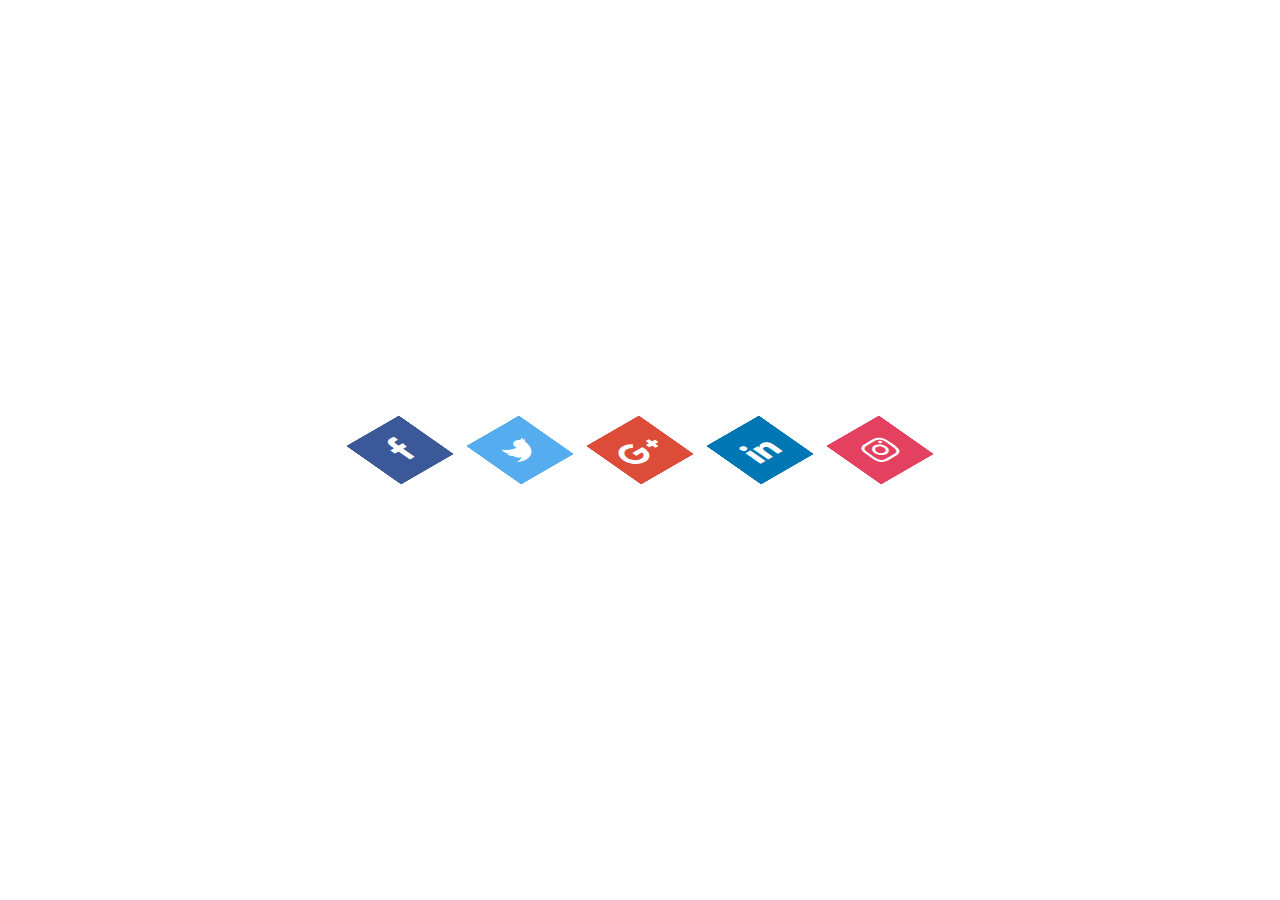
<file: dia1/index.html>
<!DOCTYPE html>
<html lang="pt-br">
<head>
    <meta charset="UTF-8">
    <meta name="viewport" content="width=device-width, initial-scale=1.0">
    <meta name="descripition" content="DesafioCSS">
    <meta name="author" content="Juliana Ribeiro">
    <meta name="keywords" content="CSS">
    <title>Ícone de mídia social em camadas </title>
    <link rel="stylesheet" type="text/css" href="style.css">
    <link rel="stylesheet" href="https://stackpath.bootstrapcdn.com/font-awesome/4.7.0/css/font-awesome.min.css" integrity="sha384-wvfXpqpZZVQGK6TAh5PVlGOfQNHSoD2xbE+QkPxCAFlNEevoEH3Sl0sibVcOQVnN" crossorigin="anonymous">
</head>
<body>
    <ul>
        <li>
            <a href="#">
                <!--Efeito Sanfona-->
                <span></span>
                <span></span>
                <span></span>
                <span></span>
                <!--/Efeito Sanfona-->
                <span class="fa fa-facebook" aria-hidden="true"></span>
            </a>
        </li>
        <li>
            <a href="#">
                <span></span>
                <span></span>
                <span></span>
                <span></span>
                <span class="fa fa-twitter" aria-hidden="true"></span>
            </a>
        </li>
        <li>
            <a href="#">
                <span></span>
                <span></span>
                <span></span>
                <span></span>
                <span class="fa fa-google-plus" aria-hidden="true"></span>
            </a>
        </li>
        <li>
            <a href="#">
                <span></span>
                <span></span>
                <span></span>
                <span></span>
                <span class="fa fa-linkedin" aria-hidden="true"></span>
            </a>
        </li>
        <li>
            <a href="#">
                <span></span>
                <span></span>
                <span></span>
                <span></span>
                <span class="fa fa-instagram" aria-hidden="true"></span>
            </a>
        </li>
    </ul>
    
</body>
</html>
</file>
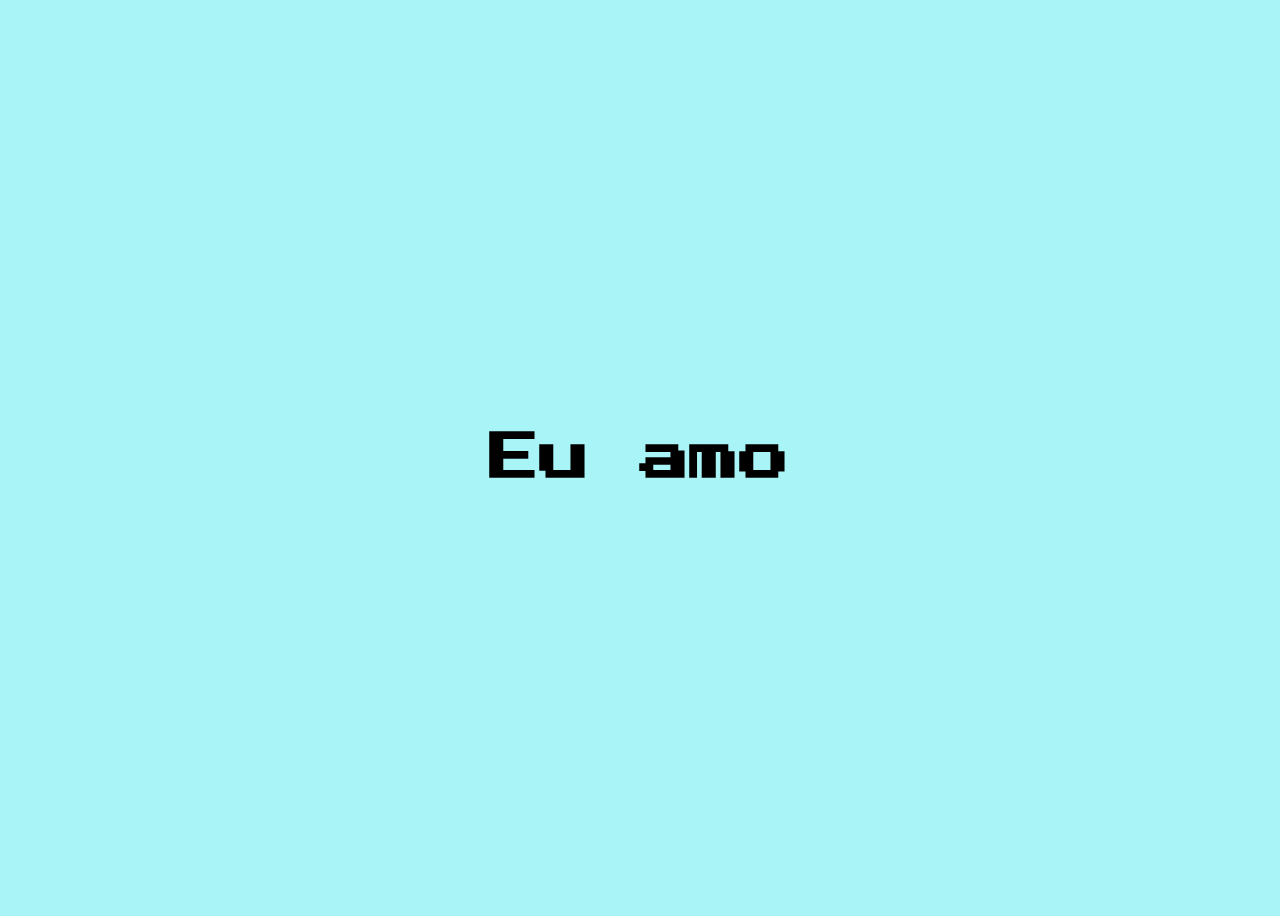
<file: dia10/index.html>
<!DOCTYPE html>
<html lang="pt-br">
<head>
    <meta charset="UTF-8">
    <meta name="viewport" content="width=device-width, initial-scale=1.0">
    <link rel="stylesheet" href="style.css">
    <title>EU AMO</title>
    <link href="https://fonts.googleapis.com/css2?family=Press+Start+2P&display=swap" rel="stylesheet">

</head>
<body>
    <h1>Eu amo <span></span></h1>
</body>
</html>
</file>
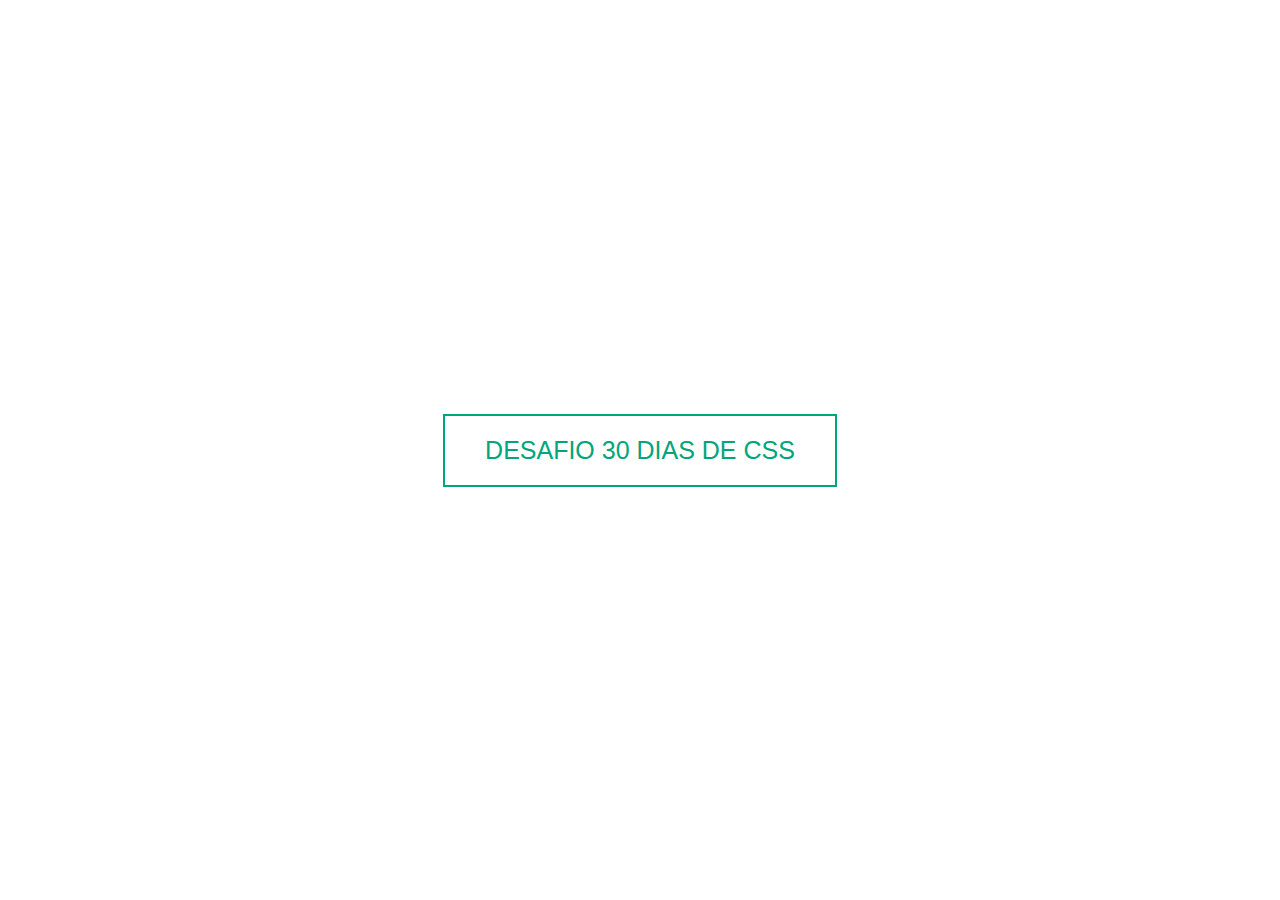
<file: dia11/index.html>
<!DOCTYPE html>
<html lang="pt-br">
<head>
    <meta charset="UTF-8">
    <meta name="author" content="Juliana Ribeiro">
    <meta name="viewport" content="width=device-width, initial-scale=1.0">
    <link rel="stylesheet" href="style.css">
    <title>Botão com efeito hover</title>
</head>
<body>
    <button class="btn">Desafio 30 dias de CSS</button>
    
</body>
</html>
</file>
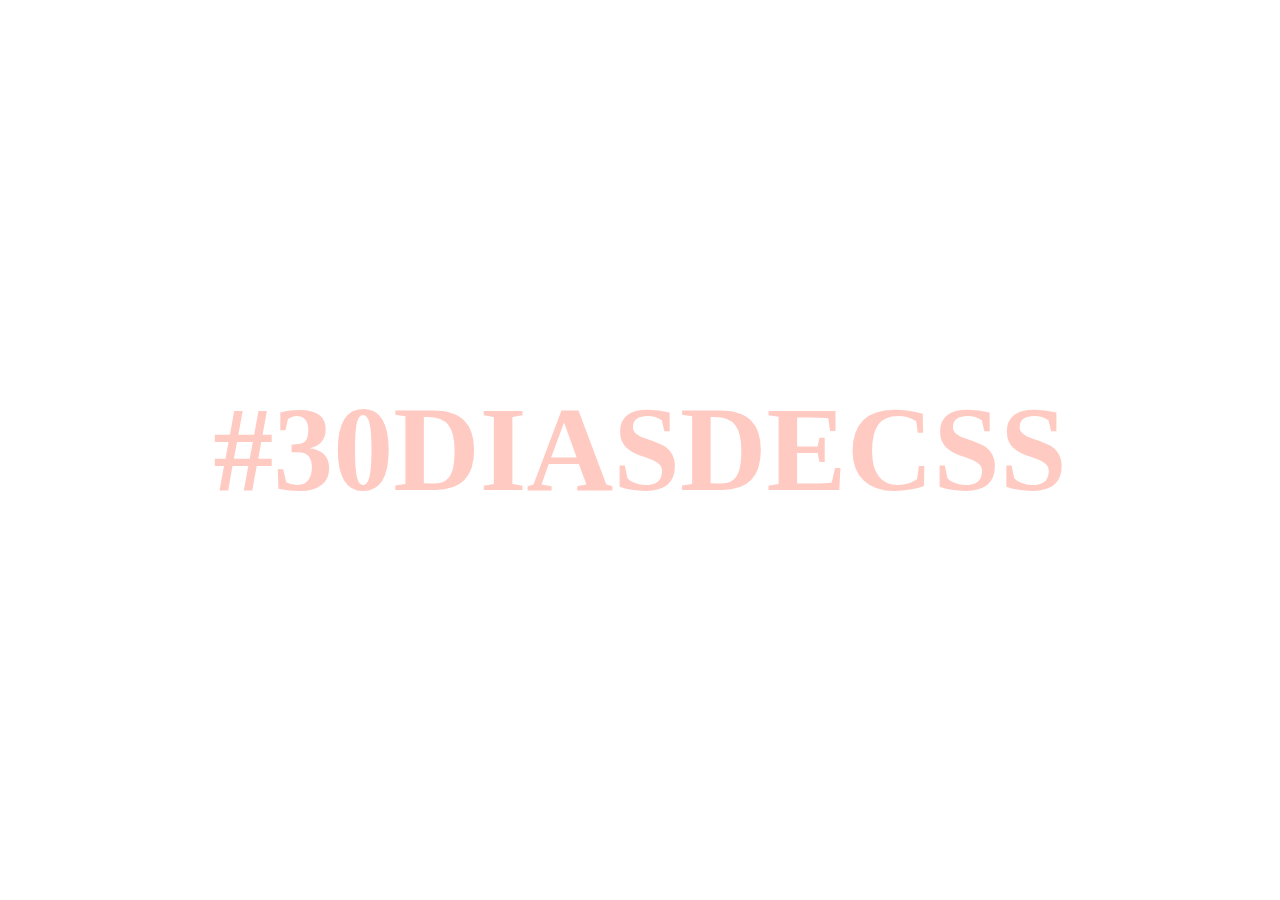
<file: dia12/index.html>
<!DOCTYPE html>
<html lang="pt-br">
<head>
    <meta charset="UTF-8">
    <meta name="viewport" content="width=device-width, initial-scale=1.0">
    <link rel="stylesheet" href="style.css">
    <title>Efeito preenchimento </title>
</head>
<body>
    <h1>#30diasdeCSS</h1>
</body>
</html>
</file>
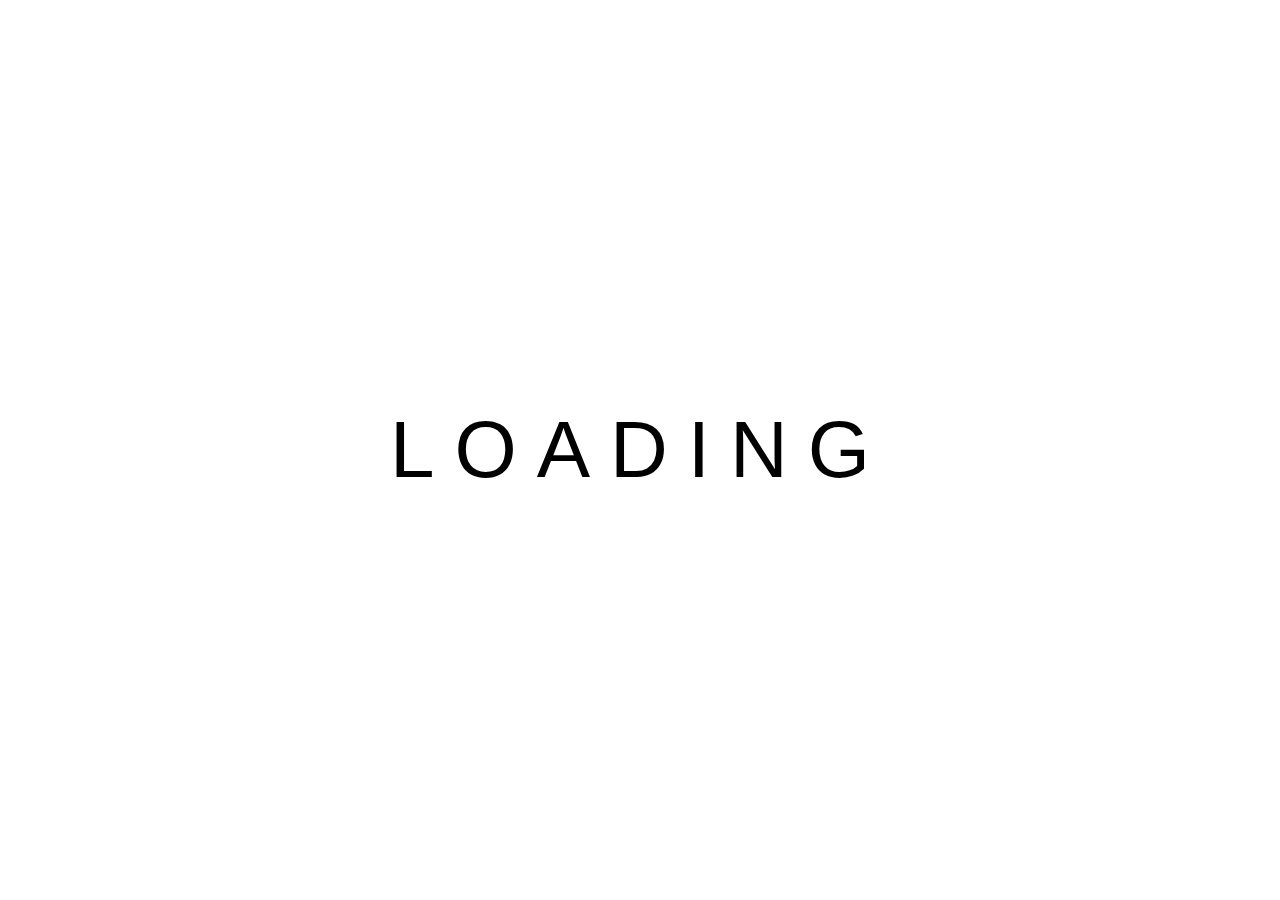
<file: dia13/index.html>
<!DOCTYPE html>
<html lang="pt-br">
<head>
    <meta charset="UTF-8">
    <meta name="viewport" content="width=device-width, initial-scale=1.0">
    <link rel="stylesheet" href="style.css">
    <title>Loading</title>
</head>
<body>
    <ul>
        <li>L</li>
        <li>O</li>
        <li>A</li>
        <li>D</li>
        <li>I</li>
        <li>N</li>
        <li>G</li>
    </ul>
    
</body>
</html>
</file>
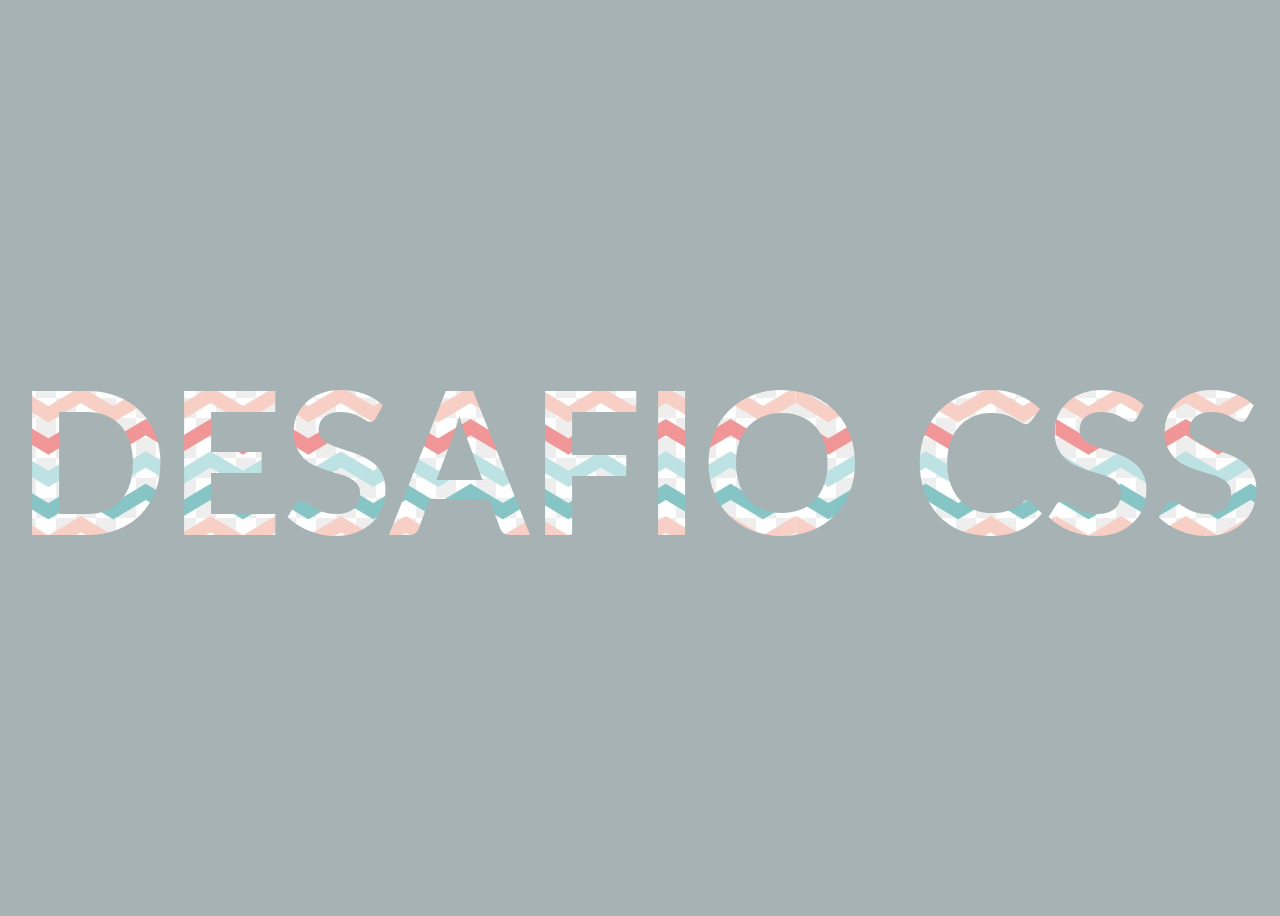
<file: dia14/index.html>
<!DOCTYPE html>
<html lang="pt-br">
    
<head>
    <meta charset="UTF-8">
    <meta name="viewport" content="width=device-width, initial-scale=1">
    <title></title>
    <link rel="stylesheet" href="style.css" type="text/css" media="all">
    <link href="https://fonts.googleapis.com/css?family=Lato:400,700" rel="stylesheet">
    
</head>

<body>

<h1>Desafio CSS</h1>
  
</body>
</html>
</file>
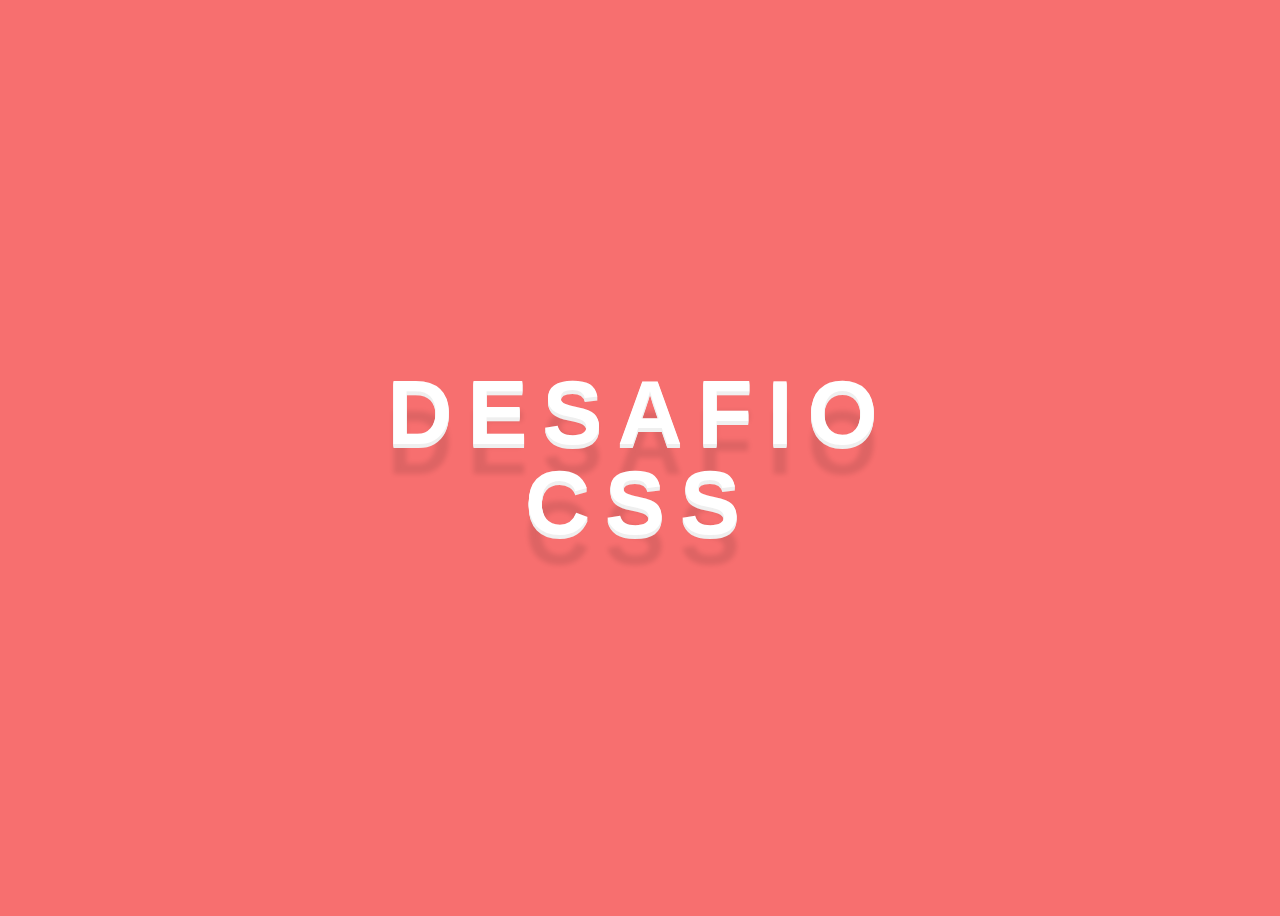
<file: dia15/index.html>
<!DOCTYPE html>
<html lang="en">
<head>
    <meta charset="UTF-8">
    <meta name="viewport" content="width=device-width, initial-scale=1.0">
    <link rel="stylesheet" href="style.css">
    <title>Texto </title>
</head>
<body>
    <h1>DESAFIO <br> CSS</h1>
</body>
</html>
</file>
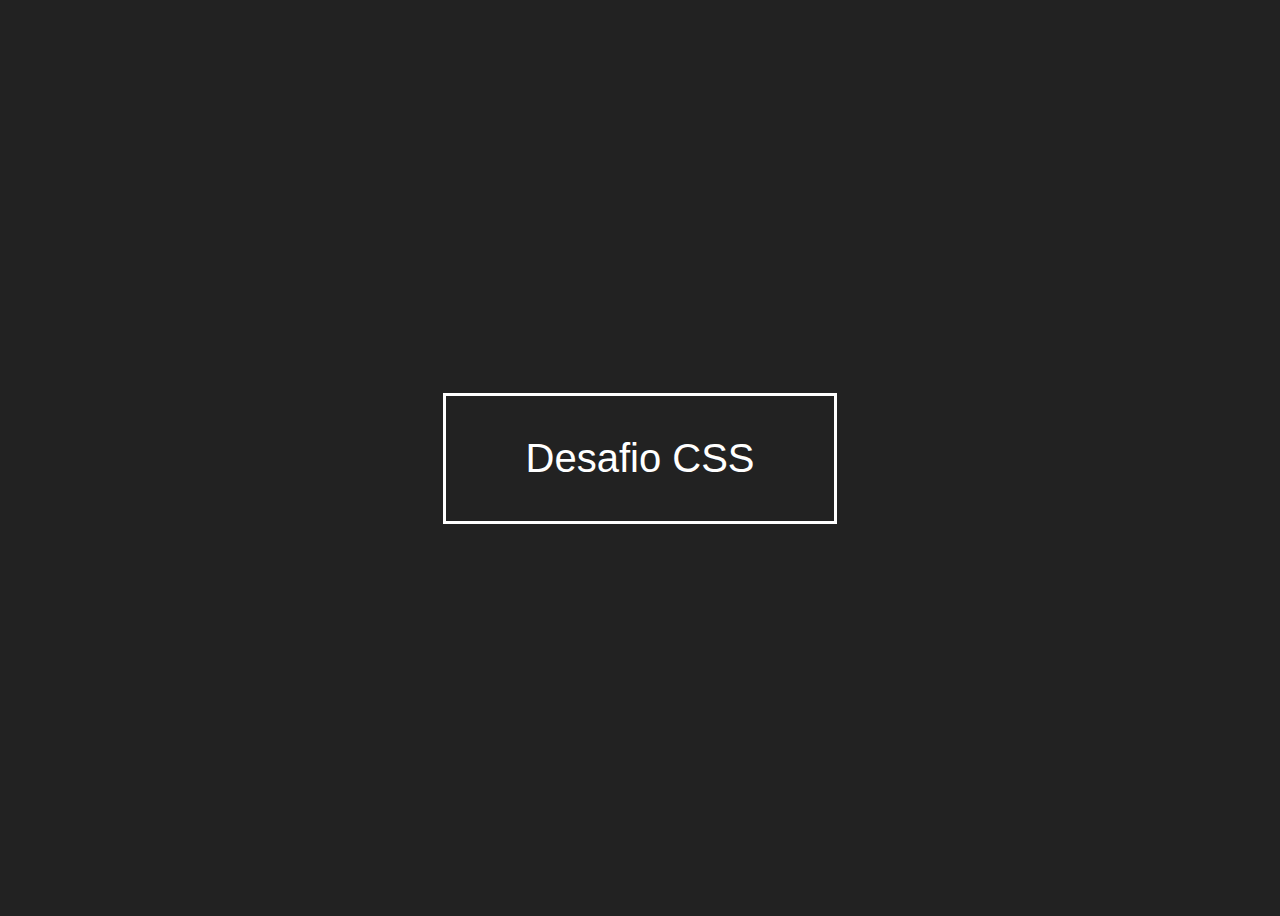
<file: dia16/index.html>
<!DOCTYPE html>
<html lang="pt-br">
<head>
    <meta charset="UTF-8">
    <meta name="viewport" content="width=device-width, initial-scale=1.0">
    <link rel="stylesheet" href="style.css">
    <title>Botão - desafio 16 </title>
</head>
<body>
    <a href="#">Desafio CSS</a>
</body>
</html>
</file>
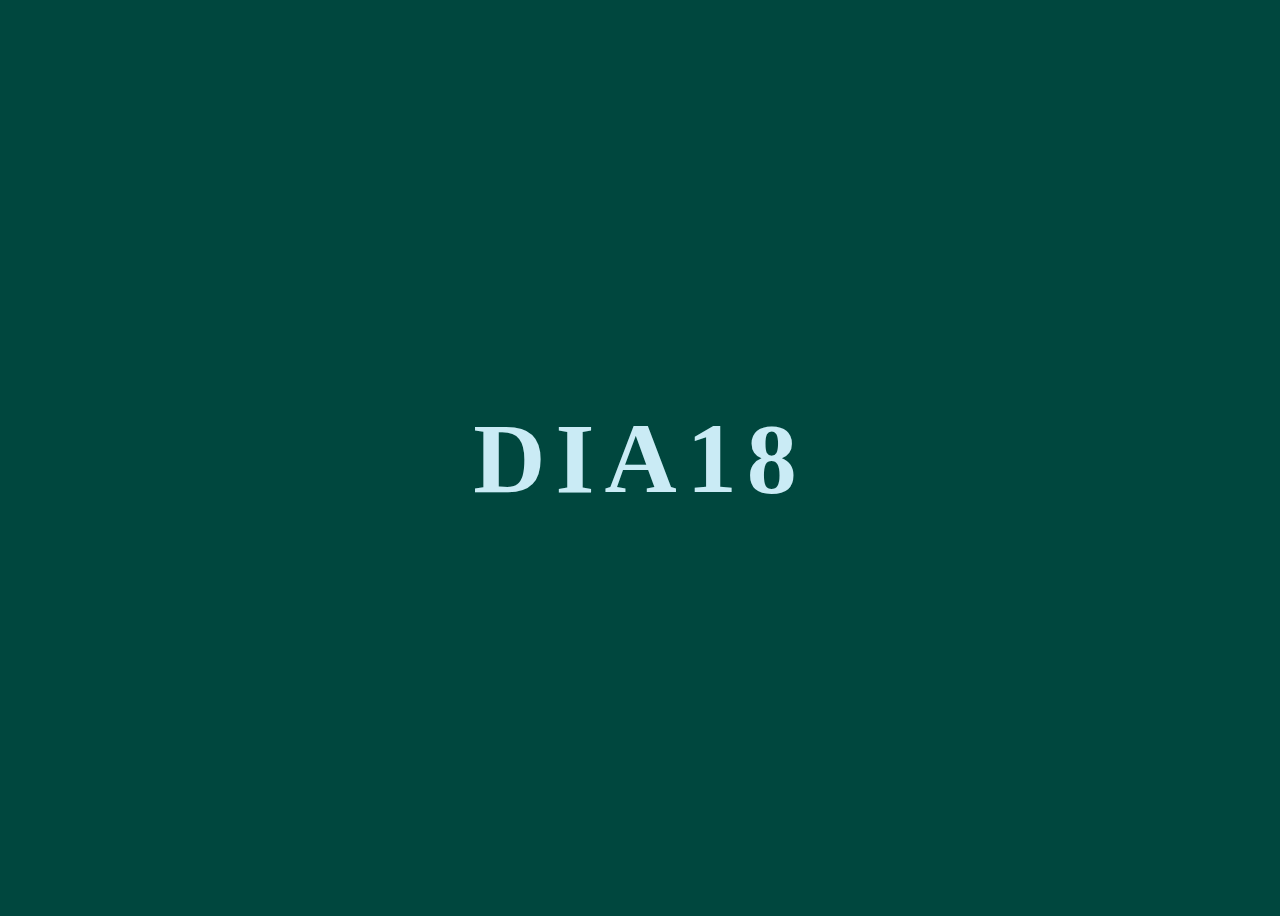
<file: dia18/index.html>
<!DOCTYPE html>
<html lang="pt-br">
    
<head>
    <meta charset="UTF-8">
    <meta name="viewport" content="width=device-width, initial-scale=1">
    <link rel="stylesheet" href="style.css" type="text/css" media="all">
    <title>Dia 18</title>

    
</head>

<body>

  <ul>
  	<li>D</li>
  	<li>I</li>
    <li>A</li>
  	<li>1</li>
  	<li>8</li>
  </ul>
  
</body>
</html>
</file>
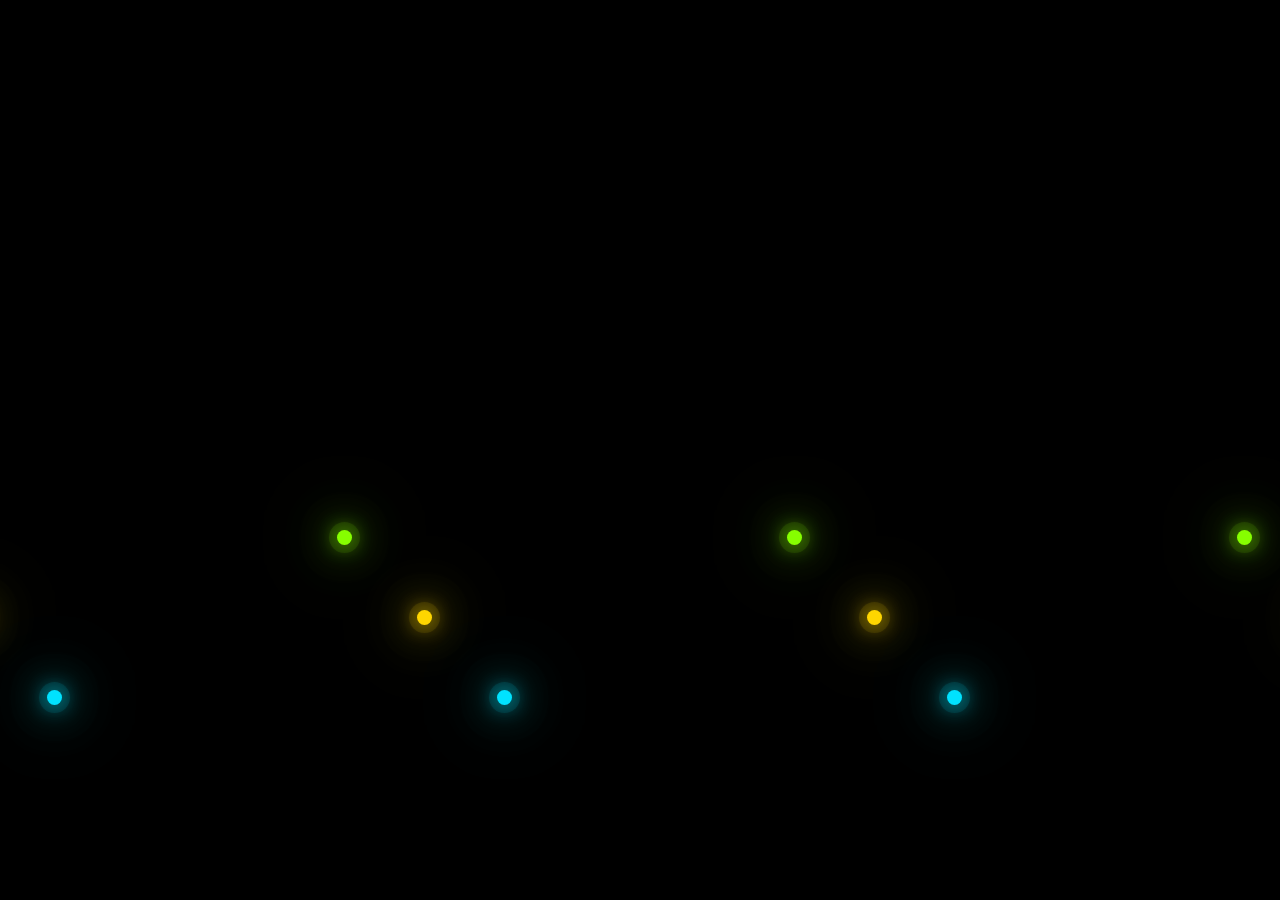
<file: dia19/index.html>
<!DOCTYPE html>
<html lang="pt-br">
<head>
    <meta charset="UTF-8">
    <meta name="viewport" content="width=device-width, initial-scale=1.0">
    <link rel="stylesheet" href="style.css">
    <title>Dia 19</title>
</head>
<body>
    <div class="brilho">
        <span style="--i:1;"></span>
        <span style="--i:2;"></span>
        <span style="--i:3;"></span>
    </div>
    <div class="brilho">
        <span style="--i:1;"></span>
        <span style="--i:2;"></span>
        <span style="--i:3;"></span>
    </div>
    <div class="brilho">
        <span style="--i:1;"></span>
        <span style="--i:2;"></span>
        <span style="--i:3;"></span>
    </div>
    <div class="brilho">
        <span style="--i:1;"></span>
        <span style="--i:2;"></span>
        <span style="--i:3;"></span>
    </div>
    <div class="brilho">
        <span style="--i:1;"></span>
        <span style="--i:2;"></span>
        <span style="--i:3;"></span>
    </div>

</body>
</html>
</file>
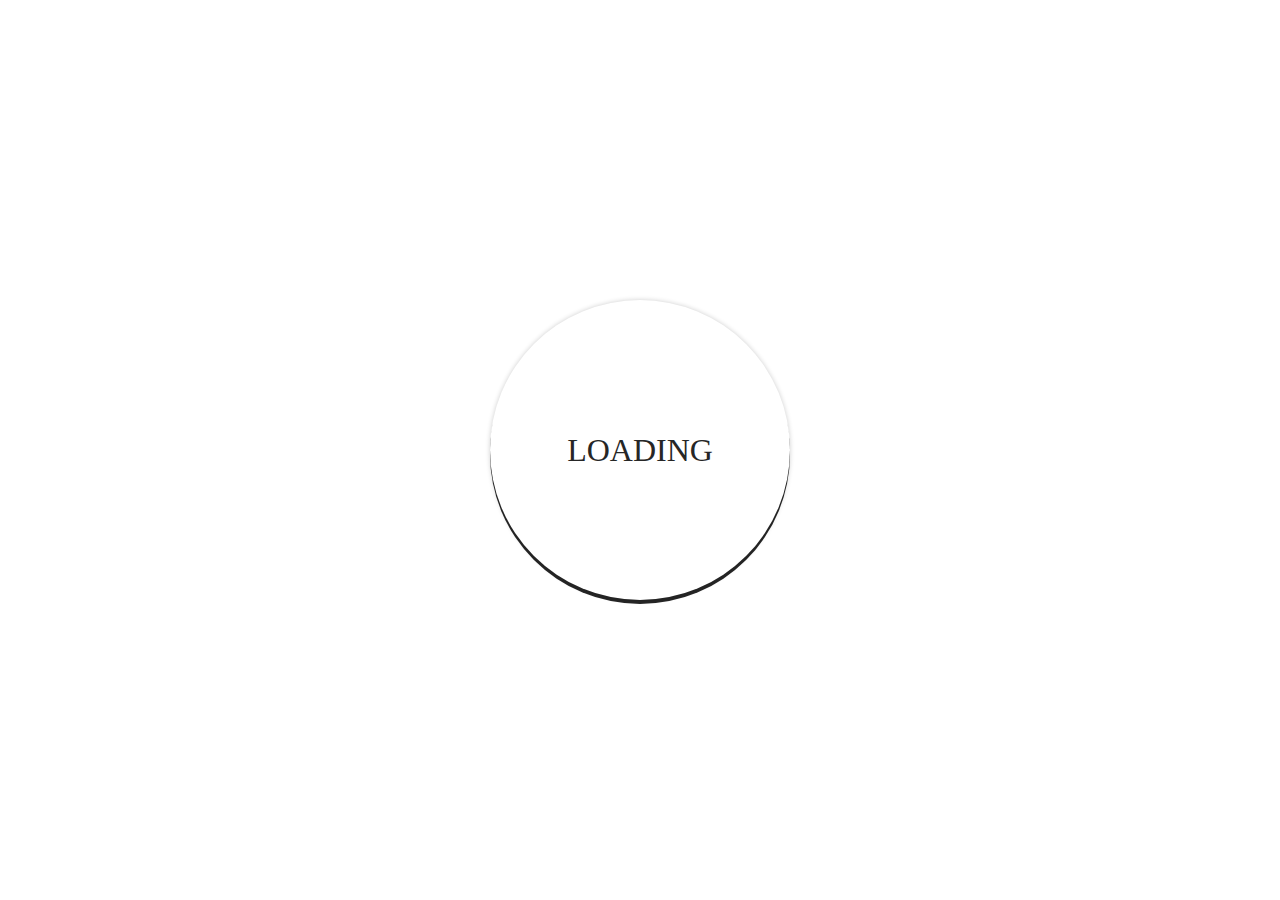
<file: dia2/index.html>
<!DOCTYPE html>
<html lang="pt-br">
<head>
    <meta charset="UTF-8">
    <meta name="description" content="loader ring">
    <meta name="keywords" content="loader ring, css">
    <meta name="autho" content="Juliana Ribeiro">
    <meta name="viewport" content="width=device-width, initial-scale=1.0">
    <link rel="stylesheet" type="text/css" href="style.css">
    <title>Document</title>
</head>
<body>
    <div class="center">
        <div class="text">LOADING</div>
        <div class="ring"></div>
    </div>
    
</body>
</html>
</file>
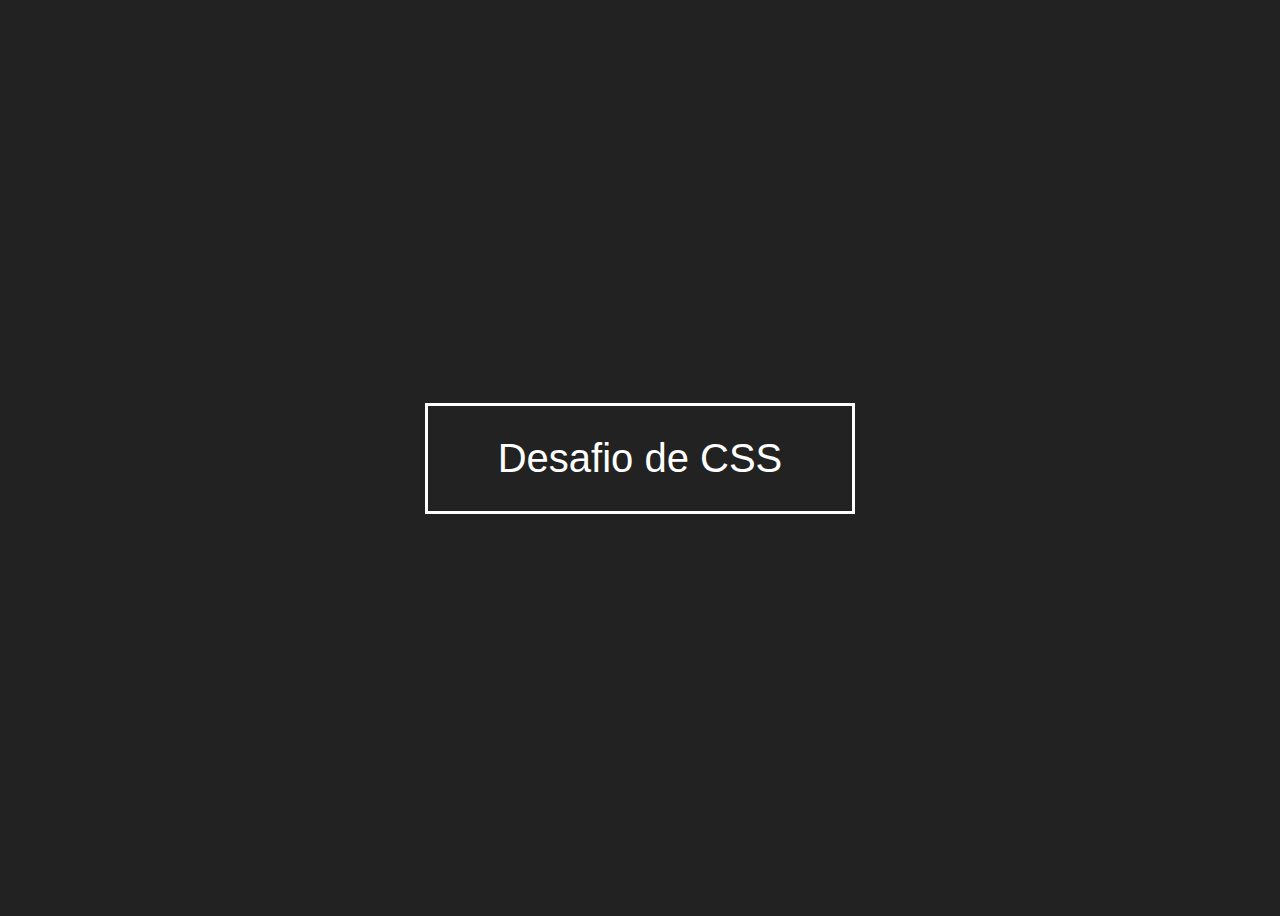
<file: dia20/index.html>
<!DOCTYPE html>
<html lang="pt-br">
<head>
    <meta charset="UTF-8">
    <meta name="viewport" content="width=device-width, initial-scale=1.0">
    <link rel="stylesheet" href="style.css">
    <title>Dia 20</title>
</head>
<body>
    <a href="#">Desafio de CSS</a>
</body>
</html>
</file>
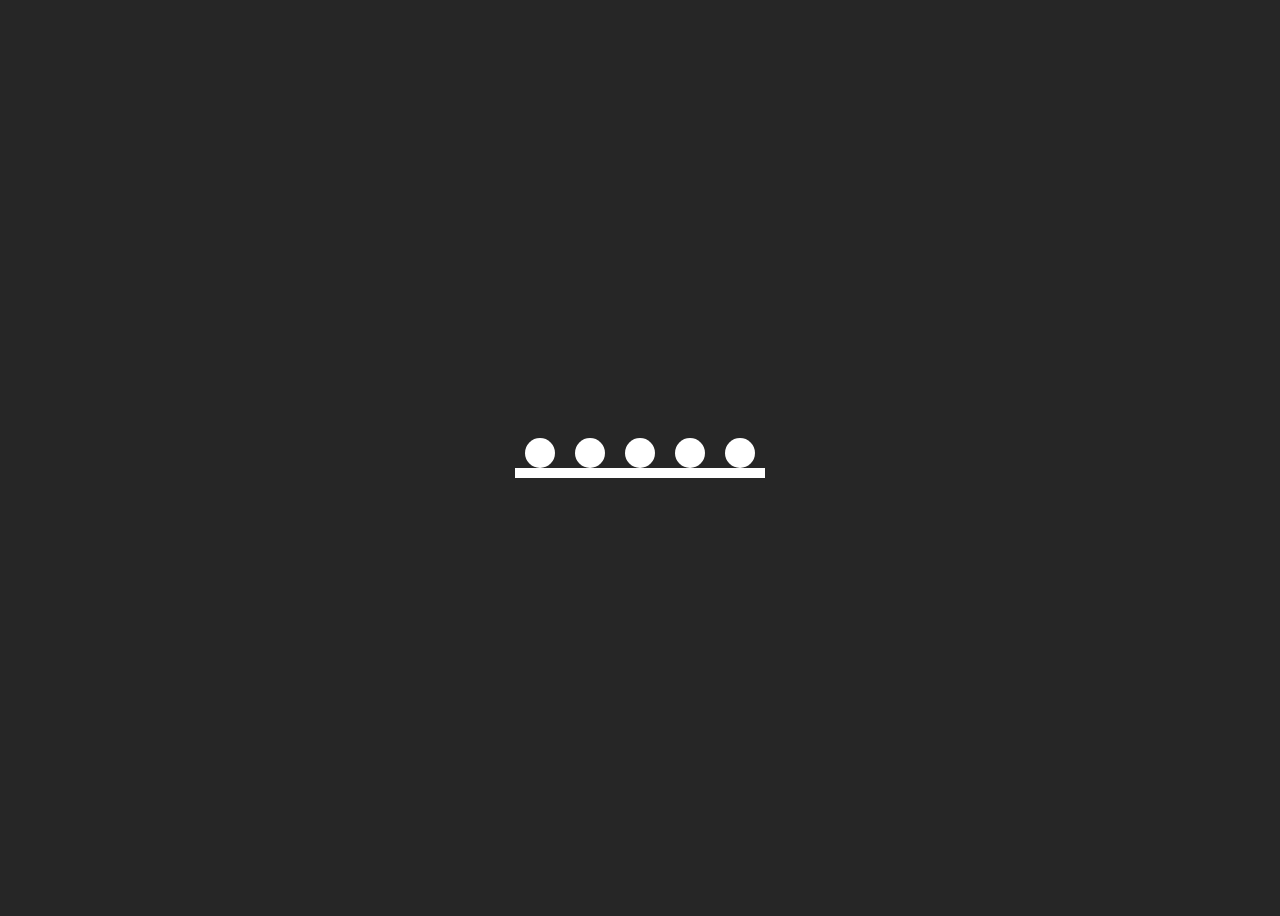
<file: dia21/index.html>
<!DOCTYPE html>
<html lang="pt-br">
    
<head>
    <meta charset="UTF-8">
    <meta name="viewport" content="width=device-width, initial-scale=1">
    <title>dia 21</title>
    <link rel="stylesheet" href="style.css" type="text/css" >

</head>

<body>

    <ul>
        <li></li>
        <li></li>
        <li></li>
        <li></li>
        <li></li>
    </ul>
  
</body>
</html>
</file>
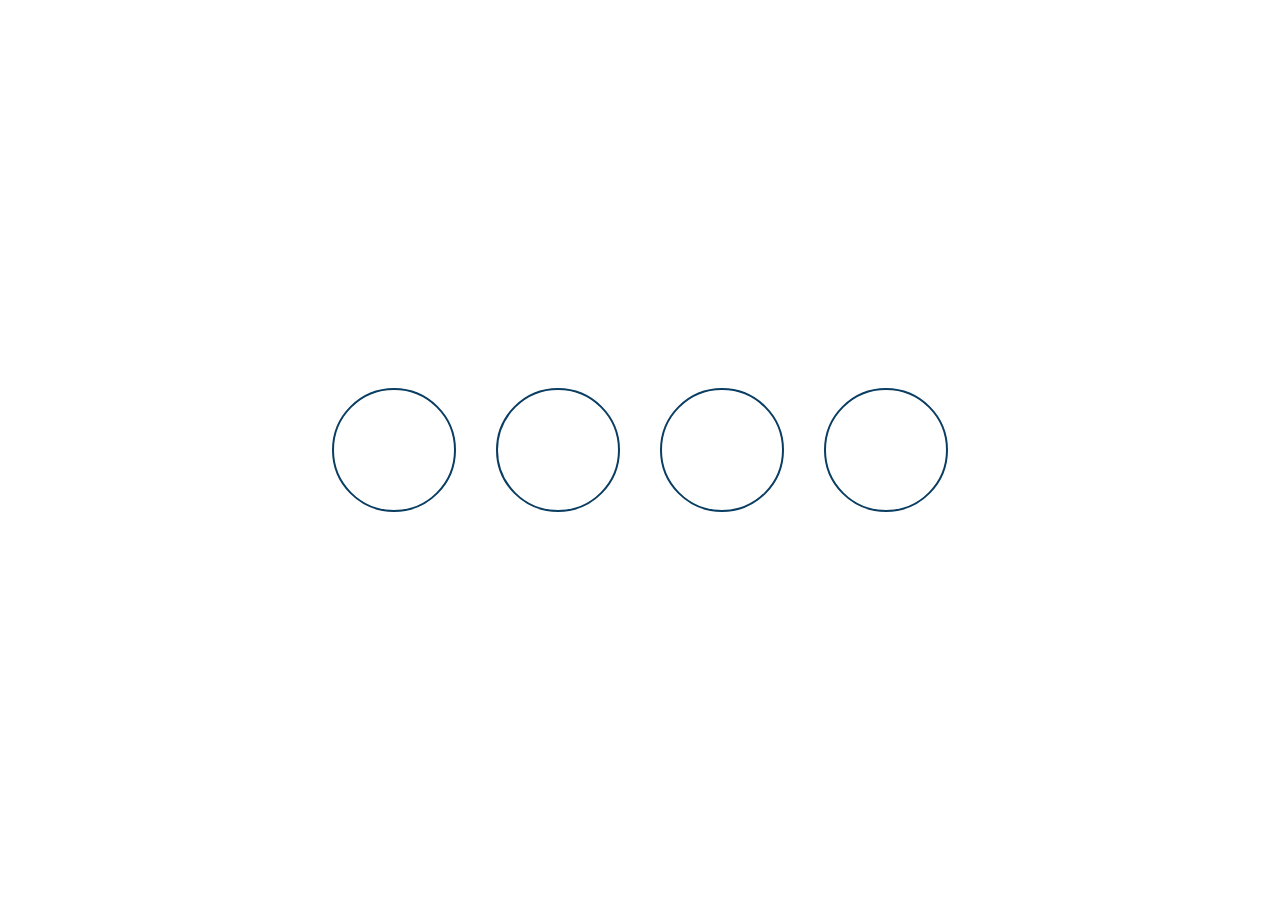
<file: dia22/index.html>
<!DOCTYPE html>
<html lang="en-US">
    
<head>
    <meta charset="UTF-8">
    <meta name="viewport" content="width=device-width, initial-scale=1">
    <title>dia 22 </title>
    <link rel="stylesheet" href="style.css" type="text/css" media="all">
    <link rel="stylesheet" href="https://use.fontawesome.com/releases/v5.4.2/css/all.css" integrity="sha384-/rXc/GQVaYpyDdyxK+ecHPVYJSN9bmVFBvjA/9eOB+pb3F2w2N6fc5qB9Ew5yIns" crossorigin="anonymous">

   
</head>

<body>

	<ul>
		<li><i class="fas fa-heart"></i></li>
		<li><i class="fas fa-glass-martini"></i></li>
		<li><i class="fas fa-globe"></i></li>
		<li><i class="fas fa-gift"></i></li>
	</ul>

</body>
</html>
</file>
<file: dia1/style.css>
body
{
    margin: 0;
    padding: 0;
    height: 100vh;
    display: flex;
    align-items: center;
    justify-content: center;
}
ul
{
    position: relative;
    margin: 0;
    padding: 0;
    display: flex;
}
ul li 
{
    position: relative;
    list-style: none;
    width: 60px;
    height: 60px;
    margin: 0 30px;
    transform: rotate(-30deg) skew(25deg);
    background: #ccc;
}
ul li span
{
    position: absolute;
    top: 0;
    left: 0;
    width: 100%;
    height: 100%;
    background: #000;
    transition: 0.5s;
    display: flex !important;
    align-items: center;
    justify-content: center;
    color: #fff;
    font-size: 30px !important;
}
ul li:hover span
{
    box-shadow: -1px 1px 1px rgba(0,0,0,.1);
}
ul li:hover span:nth-child(5)
{
    transform: translate(40px, -40px);
    opacity: 1;
}
ul li:hover span:nth-child(4)
{
    transform: translate(30px, -30px);
    opacity: 0.8;
}
ul li:hover span:nth-child(3)
{
    transform: translate(20px, -20px);
    opacity: 0.6;
}
ul li:hover span:nth-child(2)
{
    transform: translate(10px, -10px);
    opacity: 0.4;
}
ul li:hover span:nth-child(1)
{
    transform: translate(0,0);
    opacity: .2;
}
ul li:nth-child(1) span
{
    background: #3b5999;
}
ul li:nth-child(2) span
{
    background: #55acee;
}
ul li:nth-child(3) span
{
    background: #dd4b39;
}
ul li:nth-child(4) span
{
    background: #0077b5;
}
ul li:nth-child(5) span
{
    background: #e4405f;
}
</file>
<file: dia10/style.css>
body
{
    height: 100vh;
    display: flex;
    justify-content: center;
    align-items: center;
    background-color: rgb(168, 244, 247);
}
h1
{
    color: rgb(0, 0, 0);
    font-size: 50px;
    font-family: 'Press Start 2P', cursive;
}
span::before
{
    content: '';
    animation: word-swith 3s infinite;
}

@keyframes word-swith 
{
    0% {content: '💻'}

    50%{content: '🍕';}

    100%{content: '🎮';}
}
</file>
<file: dia11/style.css>
body
{
    margin: 0;
    display: flex;
    align-items: center;
    justify-content: center;
    height: 100vh;
    font-family: sans-serif;
}
.btn
{
    border: 2px solid rgb(0, 165, 124);
    background: none;
    color: rgb(0, 165, 124);
    padding: 20px 40px;
    font-size: 25px;
    text-transform: uppercase;
    cursor: pointer;
    transition: all 0.5s;
    position: relative;
    overflow: hidden;
}
.btn:hover
{
    color: white;
}
.btn::before
{
    content: "";
    position: absolute;
    top: 0;
    left: 0;
    width: 100%;
    height: 100%;
    background: rgb(0, 165, 124);
    z-index: -1;
    border-radius: 0 0 50% 50%;
    height: 0%;
    transition: all 0.5s;
}
.btn:hover::before{
    height: 190%;
}
</file>
<file: dia12/style.css>
body
{
    margin: 0;
    display: flex;
    align-items: center;
    justify-content: center;
    height: 100vh;
    font-family: sans-serif;
}
h1
{
    margin: 0;
    padding: 0;
    font-family: verdana;
    font-size: 120px;
    color: rgba(255, 99, 71, 0.336);
    text-transform: uppercase;
    position: relative;
}
h1::before 
{
    content: "#30diasdeCSS";
    position: absolute;
    top: 0%;
    left: 0%;
    color: tomato;
    width: 0%;
    overflow: hidden;
    transition: all 0.6s;
}
h1:hover::before
{
    width: 100%;
}
</file>
<file: dia13/style.css>
body
{
    margin: 0;
    display: flex;
    align-items: center;
    justify-content: center;
    height: 100vh;
    font-family: sans-serif;
}

ul
{
    margin: 0;
    padding: 0;
    display: flex;
}

ul li
{
    list-style: none;
    font-size: 80px;
    letter-spacing: 20px;
    animation: loading 3s linear infinite
}

@keyframes loading
{
    0%
{ 
    color: red;
    transform: translateX(-50px);
    letter-spacing: 20px;
    opacity: 0;
}
    10% 
{
    opacity: 1;
}
    50% 
{ 
    letter-spacing: -20px;
    opacity: 1;
}
    100% 
{
    color: blue;
    transform: translateX(50px);
    letter-spacing: 20px;
    opacity: 0;
}
}

ul li:nth-child(1)
{
    animation-delay: 0s;
}
ul li:nth-child(2)
{
    animation-delay: 0.2s;
}
ul li:nth-child(3)
{
    animation-delay: 0.4s;
}
ul li:nth-child(4)
{
    animation-delay: 0.6s;
}
ul li:nth-child(5)
{
    animation-delay: 0.8s;
}
ul li:nth-child(6)
{
    animation-delay: 1s;
}
ul li:nth-child(7)
{
    animation-delay: 1.2s;
}
</file>
<file: dia14/style.css>
body {
	height: 100vh;
	display: flex;
	justify-content: center;
	align-items: center;
	font-family: 'Lato', sans-serif;
	background-color: rgba(10, 43, 48, 0.363);
}

h1 {
	font-size: 200px;
	text-align: center;
	text-transform: uppercase;
	background: url(image.jpg);
	-webkit-background-clip: text;
	color: transparent;
	animation: text-background 20s linear infinite;
}

@keyframes text-background {

	from { background-position: 0 0 }

	to { background-position: 100% 100% }

}
</file>
<file: dia15/style.css>
body
{
    height: 100vh;
    display: flex;
    justify-content: center;
    align-items: center;
    background-color: #f33131b2;
}
h1
{
    text-align: center;
    color: white;
    font-family: arial;
    font-size: 90px;
    line-height: 90px;
    letter-spacing: 15px;
    text-shadow: 0 1px 0 #efefef,
                 0 2px 0 #efefef,
                 0 3px 0 #efefef,
                 0 4px 0 #efefef,
                 0 30px 5px rgba(0,0,0,.1);
    animation: float 3s linear infinite;
    animation-direction: alternate;
}

@keyframes float 
{
    from {transform: rotate(5deg);}

    to {transform: rotate(-5deg);}
}
</file>
<file: dia16/style.css>
body
{
    height: 100vh;
    display: flex;
    justify-content: center;
    align-items: center;
    background-color: #222;
}
a {
	text-decoration: none;
	color: white;
	font-family: sans-serif;
	font-size: 40px;
	border: 3px solid white;
	padding: 40px 80px;
	position: relative;
	transition: all 1s;
	overflow: hidden;
}

a:before {
	content: '✔️ Dia 16';
	color: rgb(0, 90, 0);
	background-color: #c1f1c8f6;
	display: flex;
	align-items: center;
	justify-content: center;
	position: absolute;
	left: 0;
	top: 0;
	height: 100%;
	width: 100%;
	transform: translateY(-100%);
	transition:all .5s;
}

a:hover:before {
	transform: translateY(0);
}
</file>
<file: dia18/style.css>
body {
	height: 100vh;
	display: flex;
	justify-content: center;
	align-items: center;
    background-color: #00473e;
}

ul {
	margin: 0;
	padding: 0;
	display: flex;
}

li {
	list-style: none;
	color: rgb(202, 235, 245);
	font-size: 100px;
	font-weight: bold;
	letter-spacing: 10px;
	transition: 2s;
}

ul:hover li {
	transform: rotate(45deg) translateY(-200px);
	opacity: 0;
	filter: blur(20px);
}

ul li:nth-child(1) {
	transition-delay: 0;
}

ul li:nth-child(2) {
	transition-delay: 0.4s;
}

ul li:nth-child(3) {
	transition-delay: 0.8s;
}

ul li:nth-child(4) {
	transition-delay: 1.2s;
}

ul li:nth-child(5) {
	transition-delay: 1.6s;
}
</file>
<file: dia19/style.css>
* 
{
    margin: 0;
    padding: 0;
}
body
{
    display: flex;
    justify-content: center;
    align-items: center;
    width: 100%;
    min-height: 100vh;
    background: #000;
    overflow: hidden;
}
.brilho
{
    position: relative;
    min-width: 750px;
    height: 750;
    margin: -150px;
    transform-origin: right;
    animation: corMudando 5s linear infinite;
}
@keyframes corMudando
{
    0%
    {
        filter: hue-rotate(0deg);
        transform: rotate(0deg);
    }
    100%
    {
        filter: hue-rotate(360deg);
        transform: rotate(360deg);
    }
}
.brilho:nth-child(even)
{
    transform-origin: left;
}
.brilho span
{
    position: absolute;
    top: calc(80px * var(--i));
    left: calc(80px * var(--i));
    bottom: calc(80px * var(--i));
    right: calc(80px * var(--i));
}
.brilho span:before 
{
    content: '';
    position: absolute;
    top: 50%;
    left: -8px;
    width: 15px;
    height: 15px;
    background: #f00;
    border-radius: 50%;
}
.brilho span:nth-child(3n + 1):before
{
    background: rgba(134,255,0,1);
    box-shadow: 0 0 20px rgba(134,255,0,1),
                0 0 40px rgba(134,255,0,1),
                0 0 60px rgba(134,255,0,1),
                0 0 80px rgba(134,255,0,1),
                0 0 0 8px rgba(134,255,0,.1);
}
.brilho span:nth-child(3n + 2):before
{
    background: rgba(255,214,0,1);
    box-shadow: 0 0 20px rgba(255,214,0,1),
                0 0 40px rgba(255,214,0,1),
                0 0 60px rgba(255,214,0,1),
                0 0 80px rgba(255,214,0,1),
                0 0 0 8px rgba(255,214,0,.1);
}
.brilho span:nth-child(3n + 3):before
{
    background: rgba(0,226,255,1);
    box-shadow: 0 0 20px rgba(0,226,255,1),
                0 0 40px rgba(0,226,255,1),
                0 0 60px rgba(0,226,255,1),
                0 0 80px rgba(0,226,255,1),
                0 0 0 8px rgba(0,226,255,.1);
}
.brilho span:nth-child(3n+1)
{
    animation: animate 10s alternate infinite;
}
.brilho span:nth-child(3n+2)
{
    animation: animate-reverse 3s alternate infinite;
}
.brilho span:nth-child(3n+3)
{
    animation: animate 8s alternate infinite;
}
@keyframes animate
{
    0%
    {
        transform: rotate(0deg);
    }
    100%
    {
        transform: rotate(360deg);
    }
}
@keyframes animate-reverse
{
    0%
    {
        transform: rotate(360deg);
    }
    100%
    {
        transform: rotate(0deg);
    }
}
</file>
<file: dia2/style.css>
body
{
    margin: 0;
    padding: 0;
    font-family: verdana;
}
.center
{
    position: absolute;
    top: 50%;
    left: 50%;
    transform: translate(-50%, -50%);
}
.ring
{
    width: 300px;
    height: 300px;
    border-radius: 50%;
    box-shadow: 0 4px 0 #262626;
    background: transparent;
    animation: animate 1s linear infinite;
}
.text
{
    width: 300px;
    height: 300px;
    border-radius: 50%;
    color: #262626;
    position: absolute;
    top: 0;
    left: 0;
    text-align: center;
    line-height: 300px;
    font-size: 2em;
    background: transparent;
    box-shadow: 0 0 5px rgba(0,0,0,.2)
}
@keyframes animate
{
    0%
    {
        transform: rotate(0deg);
    }
    100%
    {
        transform: rotate(360deg);
    }
}
</file>
<file: dia20/style.css>
body 
{
	height: 100vh;
	display: flex;
	justify-content: center;
	align-items: center;
	background-color: #222;
}

a 
{
	text-decoration: none;
	color: white;
	font-family: sans-serif;
	font-size: 40px;
	border: 3px solid white;
	padding: 30px 70px;
	transition: all 0.3s;
	position: relative;
	overflow: hidden;
}

a:hover 
{
	background-color: #000000;
}

a:before 
{
	content: '';
	background-color: white;
	top: 0;
	left: 0;
	width: 100%;
	height: 50px;
	position: absolute;
	transform: translateX(-100%) rotate(45deg);
	transition: all 0.3s;
}

a:hover:before 
{
 	transform: translateX(100%) rotate(45deg);
}body 
{
	height: 100vh;
	display: flex;
	justify-content: center;
	align-items: center;
	background-color: #222;
}

a 
{
	text-decoration: none;
	color: white;
	font-family: sans-serif;
	font-size: 40px;
	border: 3px solid white;
	padding: 30px 70px;
	transition: all 0.3s;
	position: relative;
	overflow: hidden;
}

a:hover 
{
	background-color: #000000;
}

a:before 
{
	content: '';
	background-color: white;
	top: 0;
	left: 0;
	width: 100%;
	height: 50px;
	position: absolute;
	transform: translateX(-100%) rotate(45deg);
	transition: all 0.3s;
}

a:hover:before 
{
 	transform: translateX(100%) rotate(45deg);
}
</file>
<file: dia21/style.css>
body {
	height: 100vh;
	display: flex;
	justify-content: center;
	align-items: center;
	background-color: #262626;
}

ul {
	margin: 0;
	padding: 0;
	display: flex;
	border-bottom: solid 10px white;
}

ul li {
	list-style: none;
	width: 30px;
	height: 30px;
	background-color: white;
	margin: 0 10px;
	border-radius: 50%;
	animation: jumping 1s linear infinite;
}

@keyframes jumping {
	0% { transform: translateY(0); }
	50% { transform: translateY(-150px); }
	100% { transform: translateY(0); }
}

ul li:nth-child(1) {
	animation-delay: 0.45s;
}

ul li:nth-child(2) {
	animation-delay: 0.6s;
}

ul li:nth-child(3) {
	animation-delay: 0.3s;
}

ul li:nth-child(4) {
	animation-delay: 0;
}

ul li:nth-child(5) {
	animation-delay: 0.1s;
}
</file>
<file: dia22/style.css>
body {
    margin: 0;
    display: flex;
    align-items: center;
    justify-content: center;
    height: 100vh;
    font-family: sans-serif;
   }
   
   ul {
     padding: 0;
     margin: 0;
     display: flex;
   }
   
   ul li {
     list-style-type: none;
     width: 120px;
     height: 120px;
     margin: 0 20px;
     border:2px solid #0a3d62;
     border-radius: 50%;
     transition: all 0.5s;
     position: relative;
     display: flex;
     align-items: center;
     justify-content: center;
   }
   
   ul li i {
     font-size: 48px;
     color: #0a3d62;
     transition: 0.5s;
   }
   
   ul li:before {
     content: '';
     position: absolute;
     top: 0;
     left: 0;
     width: 100%;
     height: 100%;
     background-color: #0a3d62;
     border-radius: 50%;
     transition: all 0.5s;
     opacity: 0;
     z-index: -1;
   }
   
   ul li:hover:before {
     opacity: 1;
     transform: scale(0.8);
   }
   
   ul li:after {
     content: '';
     position: absolute;
     top: 0;
     left: 0;
     width: 100%;
     height: 100%;
     background-color: transparent;
     border-radius: 50%;
     border:2px dashed #2e86de;
     transition: all 0.5s;
     opacity: 0;
     z-index: -1;
     box-sizing: border-box;
   }
   
   ul li:hover:after {
     opacity: 1;
     animation: rotating 10s linear infinite;
   }
   
   @keyframes rotating {
     0% { transform:scale(0.92) rotate(0deg); }
     100% { transform:scale(0.92) rotate(360deg); }
   }
   
   ul li:hover i {
     color: white;
   }
</file>
